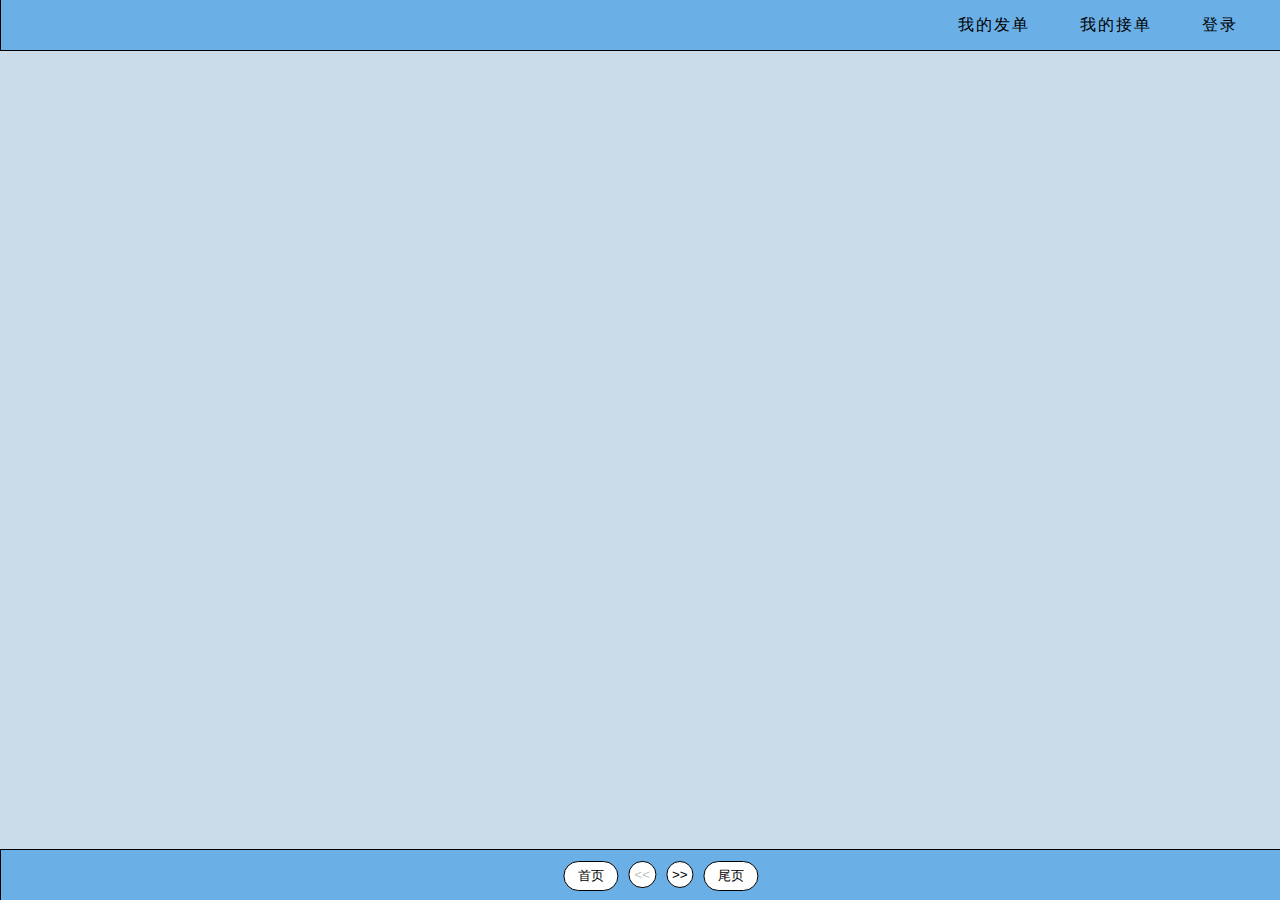
<file: ApiZuul/target/classes/static/index.html>
<!DOCTYPE html>
<html>

<head>
    <meta http-equiv="Content-type" content="text/html" charset="utf-8">
    <title>快递帮——主页</title>
    <link rel="icon" href="../image/icon.ico" type="image/x-icon" />
    <script src="../js/jquery-3.4.1.min.js"></script>
    <script src="../common/url.js"></script>
    <link href="../css/index.css" rel="stylesheet" type="text/css">
</head>

<body>
    <div class="index">
        <div class="index-functionModule">
            <div class="index-functionModule-content">
                <span onclick="enterMyPlacedOrder()">我的发单</span>
                <span onclick="">我的接单</span>
                <span id="nicknameSpan" onclick="showUser()">登录</span>
            </div>
        </div>

        <div class="index-userInfo">
            <p>用户昵称：<span id="index-userInfo-nickname"></span></p>
            <p>账号：<span id="index-userInfo-tel"></span></p>
            <p>性别：<span id="index-userInfo-sex"></span></p>
            <p>发单总数:<span id="index-userInfo-releaseOrderCount"></span></p>
            <button id="index-userInfo-logoutBtn" onclick="logoutFunc()">注销</button>
        </div>

        <div class="index-orderFormModule  clearfix">
            <div class="index-orderFormModule-content">
                <!-- <table id="tb">
                    <tr>
                        <th class="tb-sequence">序号</th>
                        <th class="tb-goodSize">商品规格</th>
                        <th class="tb-sex">性别要求</th>
                        <th class="tb-wage">金额</th>
                        <th class="tb-deadline">配送截止时间</th>
                        <th class="tb-more">详情</th>
                        <th class="tb-getBtn">点击领取</th>
                    </tr>
                    <tr>
                        <td class="tb-sequence">0</td>
                        <td class="tb-goodSize">衣服，小件</td>
                        <td class="tb-sex">不限</td>
                        <td class="tb-wage">2元</td>
                        <td class="tb-deadline">2019/12/4 19：50</td>
                        <td class="tb-unfoldTD" onclick="getMore(10001,this)">展开</td>
                        <td class="tb-getBtn"><button style="border-style:groove" onclick="changeStatus(123,this)">领取</button></td>
                    </tr>
                    <tr class="hidden" id="10001">
                        <td colspan="7">
                            <div><span class="hidden-title">联系方式</span>:<span class="hidden-info">122222212112</span>
                                <span class="hidden-title">取货地点</span>:<span class="hidden-info">西安电子科技大学长安校区综合楼2楼韵达快递</span>
                                <span class="hidden-title">送货地点</span>:<span class="hidden-info">西安电子科技大学长安校区2号公寓楼2楼101室</span>
                                <span class="hidden-title">备注</span>:<span class="hidden-info">取货码200001</span></div>
                        </td>
                    </tr>
                    <tr>
                        <td>1</td>
                        <td>鞋子，大件</td>
                        <td>男</td>
                        <td>2元</td>
                        <td>2019/12/6 19：50</td>
                        <td class="tb-unfoldTD" onclick="getMore(10002,this)">展开</td>
                        <td><button onclick="">领取</button></td>
                    </tr>
                    <tr class="hidden" id="10002">
                        <td colspan="2">联系方式：122222212112</td>
                        <td colspan="2">取货地点：西安电子科技大学长安校区综合楼2楼韵达快递</td>
                        <td colspan="2">送货地点：西安电子科技大学长安校区2号公寓楼2楼101室</td>
                        <td colspan="2">备注：取货吗200001</td>
                    </tr>
                    <tr>
                        <td>2</td>
                        <td>鞋子，大件</td>
                        <td>男</td>
                        <td>2元</td>
                        <td>2019/12/6 19：50</td>
                        <td class="tb-unfoldTD" onclick="getMore(10003,this)">展开</td>
                        <td><button onclick="">领取</button></td>
                    </tr>
                    <tr class="hidden" id="10003">
                        <td colspan="2">联系方式：122222212112</td>
                        <td colspan="2">取货地点：西安电子科技大学长安校区综合楼2楼韵达快递</td>
                        <td colspan="2">送货地点：西安电子科技大学长安校区2号公寓楼2楼101室</td>
                        <td colspan="2">备注：取货吗200001</td>
                    </tr>
                    <tr>
                        <td>3</td>
                        <td>鞋子，大件</td>
                        <td>男</td>
                        <td>2元</td>
                        <td>2019/12/6 19：50</td>
                        <td class="tb-unfoldTD" onclick="getMore(10004,this)">展开</td>
                        <td><button onclick="">领取</button></td>
                    </tr>
                    <tr class="hidden" id="10004">
                        <td colspan="2">联系方式：122222212112</td>
                        <td colspan="2">取货地点：西安电子科技大学长安校区综合楼2楼韵达快递</td>
                        <td colspan="2">送货地点：西安电子科技大学长安校区2号公寓楼2楼101室</td>
                        <td colspan="2">备注：取货吗200001</td>
                    </tr>
                    <tr>
                        <td>4</td>
                        <td>鞋子，大件</td>
                        <td>男</td>
                        <td>2元</td>
                        <td>2019/12/6 19：50</td>
                        <td class="tb-unfoldTD" onclick="getMore(10005,this)">展开</td>
                        <td><button onclick="">领取</button></td>
                    </tr>
                    <tr class="hidden" id="10005">
                        <td colspan="2">联系方式：122222212112</td>
                        <td colspan="2">取货地点：西安电子科技大学长安校区综合楼2楼韵达快递</td>
                        <td colspan="2">送货地点：西安电子科技大学长安校区2号公寓楼2楼101室</td>
                        <td colspan="2">备注：取货吗200001</td>
                    </tr>
                </table> -->
            </div>
        </div>
        <div class="index-paginationModule">
            <div class="index-paginationModule-content">
                <ul>
                    <li><button id="firstPageBtn" onclick="changePage(1)">首页</button></li>
                    <li><button id="prePageBtn" onclick="changePage(currentPage-1)">
                            <<</button> </li> <li><button id="nextPageBtn"
                                    onclick="changePage(currentPage+1)">>></button></li>
                    <li><button id="lastPageBtn" onclick="changePage(countPage)">尾页</button></li>
                </ul>
            </div>
        </div>
    </div>
    <script language="javascript" src="../js/index.js"></script>
    <script language="javascript" src="../common/userInfo.js"></script>
</body>

</html>
</file>
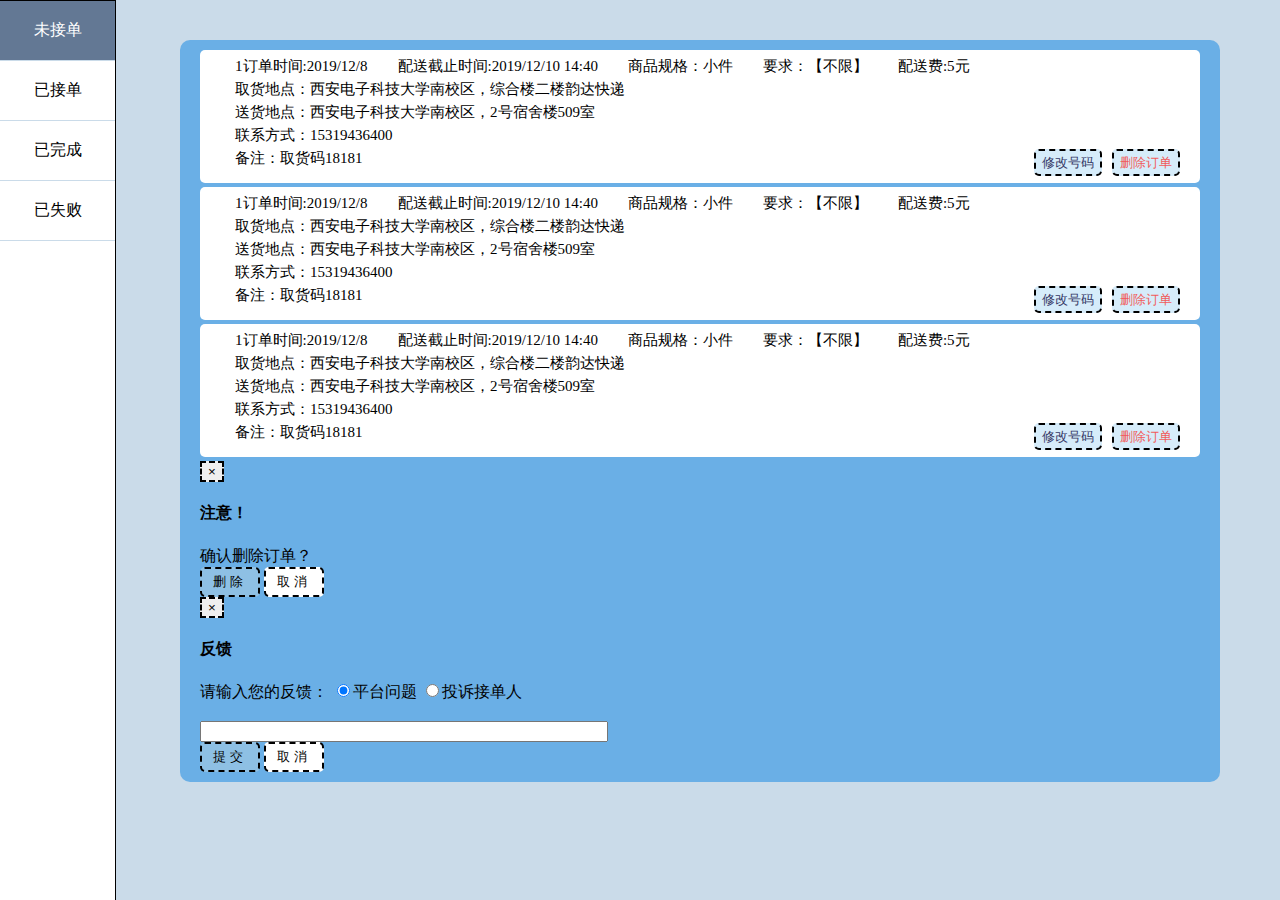
<file: ApiZuul/target/classes/static/myPlacedOrder.html>
<!DOCTYPE html>
<html>

<head>
    <meta http-equiv="Content-type" content="text/html" charset="utf-8">
    <title>快递帮——我的发单</title>
    <script src="../js/jquery-3.4.1.min.js"></script>
    <script src="../common/userInfo.js" type="text/javascript"></script>
    <script src="../common/url.js"></script>
    <!-- 新 Bootstrap 核心 CSS 文件 -->
    <link href="https://cdn.staticfile.org/twitter-bootstrap/3.3.7/css/bootstrap.min.css" rel="stylesheet">

    <!-- jQuery文件。务必在bootstrap.min.js 之前引入 -->
    <script src="https://cdn.staticfile.org/jquery/2.1.1/jquery.min.js"></script>

    <!-- 最新的 Bootstrap 核心 JavaScript 文件 -->
    <script src="https://cdn.staticfile.org/twitter-bootstrap/3.3.7/js/bootstrap.min.js"></script>

    <style>
        html {
            width: 100%;
            height: 100%;
        }

        body {
            background-color: #CADBE9;
            background-size: cover;
            background-clip: border-box;
            height: 100%;
            width: 100%;
            margin: 0;
            padding: 0;
            font-family: "microsoft yahei";
            min-width: 1200px;
        }

        .myPlacedOrder {
            position: absolute;
            top: 0;
        }

        ul {
            list-style-type: none;
        }

        .myPlacedOrder-nav {
            width: 115px;
            height: 100%;
            position: fixed;
            left: 0;
            border-right: 1px solid black;
            border-bottom: 1px solid black;
            background-color: white;
        }

        .myPlacedOrder-nav table {
            width: 100%;
            text-align: center;
            vertical-align: middle;
            border-collapse: collapse;
        }

        .myPlacedOrder-nav td {
            border: 1px solid #CADBE9;
            height: 60px;
            box-sizing: border-box;

        }

        #processing {
            border-top: 1px solid black;
        }

        .myPlacedOrder-nav td:hover {
            cursor: pointer;
        }

        .myPlacedOrder-content {
            position: relative;
            left: 180px;
            top: 40px;
            width: 1000px;
            height: 100%;
            background-color: #6AAFE6;
            border-radius: 10px;
            padding: 10px 20px;
        }

        span {
            margin: 0 15px;
        }

        .flex-item {
            margin: 2px 0;
            font-size: 15px;
        }

        .receivedOrder-content,
        .processingOrder-content,
        .finishedOrder-content,
        .failedOrder-content {
            position: relative;
            background-color: white;
            padding: 5px 20px;
            display: flex;
            flex-direction: column;
            border-radius: 5px;
            margin-bottom: 4px;
        }

        .receivedOrder-btnDiv {
            position: absolute;
            margin: 2px 0;
            font-size: 15px;
            right: 20px;
            top: 2px;
        }

        .receivedOrder-confirmeBtn,
        .receivedOrder-notBtn {
            margin: 4px 0;
            height: 33px;
            border-radius: 10px;
            background-color: #d6ecfa;
            color: #353866;
        }

        .receivedOrder-deleteBtn,
        .processingOrder-deleteBtn,
        .finishedOrder-deleteBtn,
        .failedOrder-deleteBtn {
            float: right;
            background-color: #d6ecfa;
            height: 27px;
            border-radius: 5px;
            color: #f15c5c;
            margin: 0;
        }

        .receivedOrder-commentBtn,
        .processingOrder-modifyBtn,
        .finishedOrder-commentBtn,
        .failedOrder-commentBtn {
            float: right;
            margin-right: 10px;
            height: 27px;
            border-radius: 5px;
            background-color: #d6ecfa;
            color: #353866;
        }

        .failedOrder-feedbackBtn {
            position: absolute;
            right: 23px;
            top: 10px;
            background-color: #d6ecfa;
            border: 1px dashed #f15c5c;
            color: #353866;
            border-radius: 5px;
        }

        .modal-btn-delete,
        .modal-btn-submit {
            height: 30px;
            border-radius: 5px;
            background-color: #8EC0E4;
            width: 60px;
            letter-spacing: 4px;
        }

        .modal-btn-cancel {
            height: 30px;
            border-radius: 5px;
            background-color: white;
            width: 60px;
            letter-spacing: 4px;
        }

        #modal-feedbackInfo {
            width: 400px;
        }

        button {
            border-style: dashed;
        }
    </style>
</head>

<body>

    <div class="myPlacedOrder">

        <div class="myPlacedOrder-nav">
            <table frame="hsides">
                <tr>
                    <td id="processing" class="myPlacedOrder-nav-orderStatus" onclick="changeContent(this)">未接单</td>
                </tr>
                <tr>
                    <td id="received" class="myPlacedOrder-nav-orderStatus" onclick="changeContent(this)">已接单</td>
                </tr>
                <tr>
                    <td id="finished" class="myPlacedOrder-nav-orderStatus" onclick="changeContent(this)">已完成</td>
                </tr>
                <tr>
                    <td id="failed" class="myPlacedOrder-nav-orderStatus" onclick="changeContent(this)">已失败</td>
                </tr>
            </table>
        </div>

        <div class="myPlacedOrder-content">
            <!-- 未接单模块 -->
            <div class="myPlacedOrder-content-order processingOrder">
                <div class="processingOrder-content" id="10001">
                    <div class="flex-item"><span>1订单时间:2019/12/8</span><span>配送截止时间:2019/12/10
                            14:40</span><span>商品规格：小件</span><span>要求：【不限】</span><span>配送费:5元</span></div>
                    <div class="flex-item"><span>取货地点：西安电子科技大学南校区，综合楼二楼韵达快递</span></div>
                    <div class="flex-item"><span>送货地点：西安电子科技大学南校区，2号宿舍楼509室</span></div>
                    <div class="flex-item"><span>联系方式：15319436400</span></div>
                    <div class="flex-item"><span>备注：取货码18181</span><button class="processingOrder-deleteBtn"
                            data-toggle="modal" data-target="#myModal" onclick="deleteOrder(10001)">删除订单</button><button
                            class="processingOrder-modifyBtn" onclick="">修改号码</button>
                    </div>
                </div>
                <div class="processingOrder-content" id="20001">
                    <div class="flex-item"><span>1订单时间:2019/12/8</span><span>配送截止时间:2019/12/10
                            14:40</span><span>商品规格：小件</span><span>要求：【不限】</span><span>配送费:5元</span></div>
                    <div class="flex-item"><span>取货地点：西安电子科技大学南校区，综合楼二楼韵达快递</span></div>
                    <div class="flex-item"><span>送货地点：西安电子科技大学南校区，2号宿舍楼509室</span></div>
                    <div class="flex-item"><span>联系方式：15319436400</span></div>
                    <div class="flex-item"><span>备注：取货码18181</span><button class="processingOrder-deleteBtn"
                            data-toggle="modal" data-target="#myModal" onclick="deleteOrder(20001)">删除订单</button><button
                            class="processingOrder-modifyBtn" onclick="">修改号码</button>
                    </div>
                </div>
                <div class="processingOrder-content">
                    <div class="flex-item"><span>1订单时间:2019/12/8</span><span>配送截止时间:2019/12/10
                            14:40</span><span>商品规格：小件</span><span>要求：【不限】</span><span>配送费:5元</span></div>
                    <div class="flex-item"><span>取货地点：西安电子科技大学南校区，综合楼二楼韵达快递</span></div>
                    <div class="flex-item"><span>送货地点：西安电子科技大学南校区，2号宿舍楼509室</span></div>
                    <div class="flex-item"><span>联系方式：15319436400</span></div>
                    <div class="flex-item"><span>备注：取货码18181</span><button class="processingOrder-deleteBtn"
                            data-toggle="modal" data-target="#myModal" onclick="deleteOrder(30001)">删除订单</button><button
                            class="processingOrder-modifyBtn" onclick="">修改号码</button>
                    </div>
                </div>
            </div>

            <!-- 已接单模块 -->
            <div class="myPlacedOrder-content-order receivedOrder">
                <div class="receivedOrder-content">
                    <div class="flex-item"><span>2订单时间:2019/12/8</span><span>配送截止时间:2019/12/10
                            14:40</span><span>商品规格：小件</span><span>要求：【不限】</span><span>配送费:5元</span></div>
                    <div class="flex-item"><span>取货地点：西安电子科技大学南校区，综合楼二楼韵达快递</span></div>
                    <div class="flex-item"><span>送货地点：西安电子科技大学南校区，2号宿舍楼509室</span></div>
                    <div class="flex-item"><span>联系方式：15319436400</span></div>
                    <div class="flex-item"><span>备注：取货码18181</span><button class="receivedOrder-deleteBtn flex-item"
                            data-toggle="modal" data-target="#myModal">删除订单</button><button
                            class="receivedOrder-commentBtn" onclick="">评论</button>
                        <div id="commentTestDIV">
                            <div><input id="commentTest" type="text" placeholder="进行评论" /><input type="button"
                                    value="提交评论" onclick="submitCommentTest()" /></div>
                        </div>

                    </div>
                    <div class="receivedOrder-btnDiv"><button
                            class="receivedOrder-confirmeBtn">确认收货</button><br /><button
                            class="receivedOrder-notBtn">未收到货</button></div>
                </div>
                <div class="receivedOrder-content">
                    <div class="flex-item"><span>2订单时间:2019/12/8</span><span>配送截止时间:2019/12/10
                            14:40</span><span>商品规格：小件</span><span>要求：【不限】</span><span>配送费:5元</span></div>
                    <div class="flex-item"><span>取货地点：西安电子科技大学南校区，综合楼二楼韵达快递</span></div>
                    <div class="flex-item"><span>送货地点：西安电子科技大学南校区，2号宿舍楼509室</span></div>
                    <div class="flex-item"><span>联系方式：15319436400</span></div>
                    <div class="flex-item"><span>备注：取货码18181</span><button class="receivedOrder-deleteBtn flex-item"
                            data-toggle="modal" data-target="#myModal">删除订单</button><button
                            class="receivedOrder-commentBtn" onclick="">评论</button>
                    </div>
                    <div class="receivedOrder-btnDiv"><button
                            class="receivedOrder-confirmeBtn">确认收货</button><br /><button
                            class="receivedOrder-notBtn">未收到货</button></div>
                </div>
                <div class="receivedOrder-content">
                    <div class="flex-item"><span>2订单时间:2019/12/8</span><span>配送截止时间:2019/12/10
                            14:40</span><span>商品规格：小件</span><span>要求：【不限】</span><span>配送费:5元</span></div>
                    <div class="flex-item"><span>取货地点：西安电子科技大学南校区，综合楼二楼韵达快递</span></div>
                    <div class="flex-item"><span>送货地点：西安电子科技大学南校区，2号宿舍楼509室</span></div>
                    <div class="flex-item"><span>联系方式：15319436400</span></div>
                    <div class="flex-item"><span>备注：取货码18181</span><button class="receivedOrder-deleteBtn flex-item"
                            data-toggle="modal" data-target="#myModal">删除订单</button><button
                            class="receivedOrder-commentBtn" onclick="">评论</button>
                    </div>
                    <div class="receivedOrder-btnDiv"><button
                            class="receivedOrder-confirmeBtn">确认收货</button><br /><button
                            class="receivedOrder-notBtn">未收到货</button></div>
                </div>
            </div>

            <!-- 已完成订单模块 -->
            <div class="myPlacedOrder-content-order finishedOrder">
                <div class="finishedOrder-content">
                    <div class="flex-item"><span>3订单时间:2019/12/8</span><span>配送截止时间:2019/12/10
                            14:40</span><span>商品规格：小件</span><span>要求：【不限】</span><span>配送费:5元</span></div>
                    <div class="flex-item"><span>取货地点：西安电子科技大学南校区，综合楼二楼韵达快递</span></div>
                    <div class="flex-item"><span>送货地点：西安电子科技大学南校区，2号宿舍楼509室</span></div>
                    <div class="flex-item"><span>联系方式：15319436400</span></div>
                    <div class="flex-item"><span>备注：取货码18181</span><button class="finishedOrder-deleteBtn"
                            data-toggle="modal" data-target="#myModal">删除订单</button><button
                            class="finishedOrder-commentBtn" onclick="">评论</button>
                        <button class="failedOrder-feedbackBtn" onclick="" data-toggle="modal"
                            data-target="#feedbackModal">反馈</button>
                    </div>
                </div>
                <div class="finishedOrder-content">
                    <div class="flex-item"><span>3订单时间:2019/12/8</span><span>配送截止时间:2019/12/10
                            14:40</span><span>商品规格：小件</span><span>要求：【不限】</span><span>配送费:5元</span></div>
                    <div class="flex-item"><span>取货地点：西安电子科技大学南校区，综合楼二楼韵达快递</span></div>
                    <div class="flex-item"><span>送货地点：西安电子科技大学南校区，2号宿舍楼509室</span></div>
                    <div class="flex-item"><span>联系方式：15319436400</span></div>
                    <div class="flex-item"><span>备注：取货码18181</span><button class="finishedOrder-deleteBtn"
                            data-toggle="modal" data-target="#myModal">删除订单</button><button
                            class="finishedOrder-commentBtn" onclick="">评论</button>
                        <button class="failedOrder-feedbackBtn" onclick="" data-toggle="modal"
                            data-target="#feedbackModal">反馈</button>
                    </div>
                </div>
                <div class="finishedOrder-content">
                    <div class="flex-item"><span>3订单时间:2019/12/8</span><span>配送截止时间:2019/12/10
                            14:40</span><span>商品规格：小件</span><span>要求：【不限】</span><span>配送费:5元</span></div>
                    <div class="flex-item"><span>取货地点：西安电子科技大学南校区，综合楼二楼韵达快递</span></div>
                    <div class="flex-item"><span>送货地点：西安电子科技大学南校区，2号宿舍楼509室</span></div>
                    <div class="flex-item"><span>联系方式：15319436400</span></div>
                    <div class="flex-item"><span>备注：取货码18181</span><button class="finishedOrder-deleteBtn"
                            data-toggle="modal" data-target="#myModal">删除订单</button>
                        <button class="finishedOrder-commentBtn" onclick="">评论</button>
                        <button class="failedOrder-feedbackBtn" onclick="" data-toggle="modal"
                            data-target="#feedbackModal">反馈</button>
                    </div>
                </div>
            </div>

            <!-- 已失败订单模块 -->
            <div class="myPlacedOrder-content-order failedOrder">
                <div class="failedOrder-content">
                    <div class="flex-item"><span>4订单时间:2019/12/8</span><span>配送截止时间:2019/12/10
                            14:40</span><span>商品规格：小件</span><span>要求：【不限】</span><span>配送费:5元</span></div>
                    <div class="flex-item"><span>取货地点：西安电子科技大学南校区，综合楼二楼韵达快递</span></div>
                    <div class="flex-item"><span>送货地点：西安电子科技大学南校区，2号宿舍楼509室</span></div>
                    <div class="flex-item"><span>联系方式：15319436400</span></div>
                    <div class="flex-item"><span>备注：取货码18181</span><button class="failedOrder-deleteBtn">删除订单</button>
                        <button class="failedOrder-feedbackBtn" onclick="" data-toggle="modal"
                            data-target="#feedbackModal">反馈</button><button class="failedOrder-commentBtn"
                            onclick="">评论</button>
                    </div>
                </div>
                <div class="failedOrder-content">
                    <div class="flex-item"><span>4订单时间:2019/12/8</span><span>配送截止时间:2019/12/10
                            14:40</span><span>商品规格：小件</span><span>要求：【不限】</span><span>配送费:5元</span></div>
                    <div class="flex-item"><span>取货地点：西安电子科技大学南校区，综合楼二楼韵达快递</span></div>
                    <div class="flex-item"><span>送货地点：西安电子科技大学南校区，2号宿舍楼509室</span></div>
                    <div class="flex-item"><span>联系方式：15319436400</span></div>
                    <div class="flex-item"><span>备注：取货码18181</span><button class="failedOrder-deleteBtn">删除订单</button>
                        <button class="failedOrder-feedbackBtn" onclick="" data-toggle="modal"
                            data-target="#feedbackModal">反馈</button><button class="failedOrder-commentBtn"
                            onclick="">评论</button>
                    </div>
                </div>
                <div class="failedOrder-content">
                    <div class="flex-item"><span>4订单时间:2019/12/8</span><span>配送截止时间:2019/12/10
                            14:40</span><span>商品规格：小件</span><span>要求：【不限】</span><span>配送费:5元</span></div>
                    <div class="flex-item"><span>取货地点：西安电子科技大学南校区，综合楼二楼韵达快递</span></div>
                    <div class="flex-item"><span>送货地点：西安电子科技大学南校区，2号宿舍楼509室</span></div>
                    <div class="flex-item"><span>联系方式：15319436400</span></div>
                    <div class="flex-item"><span>备注：取货码18181</span><button class="failedOrder-deleteBtn"
                            data-toggle="modal" data-target="#myModal">删除订单</button>
                        <button class="failedOrder-feedbackBtn" onclick="" data-toggle="modal"
                            data-target="#feedbackModal">反馈</button><button class="failedOrder-commentBtn"
                            onclick="">评论</button>
                    </div>
                </div>
            </div>

            <!-- 确认删除模态框 -->
            <div class="modal fade" id="myModal" tabindex="-1" role="dialog" aria-labelledby="myModalLabel"
                aria-hidden="true">
                <div class="modal-dialog">
                    <div class="modal-content">
                        <div class="modal-header">
                            <button type="button" class="close" data-dismiss="modal" aria-hidden="true">&times;</button>
                            <h4 class="modal-title" id="myModalLabel">注意！</h4>
                        </div>
                        <div class="modal-body">确认删除订单？</div>
                        <div class="modal-footer">
                            <input type="hidden" id="orderInfoID" />
                            <button type="button" data-dismiss="modal" class="modal-btn-delete"
                                onclick="confirmDeleteOrder(true)">删除</button>
                            <button type="button" class="modal-btn-cancel" data-dismiss="modal">取消</button>
                        </div>
                    </div>
                </div>
            </div>

            <!-- 投诉模态框 -->
            <div class="modal fade" id="feedbackModal" tabindex="-1" role="dialog" aria-labelledby="feedbackModalLabel"
                aria-hidden="true">
                <div class="modal-dialog">
                    <div class="modal-content">
                        <div class="modal-header">
                            <button type="button" class="close" data-dismiss="modal" aria-hidden="true">&times;</button>
                            <h4 class="modal-title" id="feedbackModalLabel">反馈</h4>
                        </div>
                        <div class="modal-body">请输入您的反馈：
                            <input name="modal-feedbackType" type="radio" value="0" checked>平台问题
                            <input name="modal-feedbackType" type="radio" value="1">投诉接单人
                            <br />
                            <br />
                            <input id="modal-feedbackInfo" type="text" /></div>
                        <div class="modal-footer">
                            <button type="button" data-dismiss="modal" class="modal-btn-submit"
                                onclick="submitFeedback()">提交</button>
                            <button type="button" data-dismiss="modal" class="modal-btn-cancel">取消</button>
                        </div>
                    </div>
                </div>
            </div>

        </div>

        <script language="javascript" type="text/javascript">
            $(document).ready(function () {
                var processing = document.getElementById("processing");
                changeContent(processing, processing.id);
            })

            //改变选中模块的css样式
            function selectedStyle(obj) {
                $(".myPlacedOrder-nav-orderStatus").css({ "background-color": "white", "color": "black" });
                obj.style.setProperty("background-color", "rgb(99, 120, 148)", "important");
                obj.style.setProperty("color", "white", "important");
            }

            //使选中的模块显示，其他模块隐藏
            function selectedModule(module) {
                $(".myPlacedOrder-content-order").css({ "display": "none" });
                document.getElementsByClassName(module)[0].style.setProperty("display", "block", "important");
                console.log(module);

            }

            //切换订单模块
            function changeContent(obj) {
                selectedStyle(obj);
                let module = obj.id + "Order";
                selectedModule(module);
            }

            //删除订单
            function deleteOrder(OID) {
                $("#orderInfoID").val(OID);
            }

            function confirmDeleteOrder() {
                let orderInfoID = $("#orderInfoID").val();
                console.log(orderInfoID);
                document.getElementById(orderInfoID).remove();
                // var a=$("#orderInfoID").remove();
                // console.log(a);
            }


            //清空反馈框
            $("#feedbackModal").on("hidden.bs.modal", () => { $("#modal-feedbackInfo").val(""); });
            //提交反馈
            function submitFeedback() {
                const feedbackTypeID = $("input[name='modal-feedbackType']:checked").val();
                const feedbackUserID = user.userID;
                const telephone = user.telephone;
                const content = $("#modal-feedbackInfo").val();
                const feedbackOrderID = "10001";
                const data = {
                    "feedbackTypeID": "feedbackTypeID",
                    "feedbackUserID": "feedbackUserID",
                    "telephone": "telephone",
                    "content": "content",
                    "feedbackOrderID": "feedbackOrderID"
                };
                if (feedbackTypeID == 1) {
                    const respondentID = "123456789";
                    data["respondentID"] = "respondentID";
                    // console.log("respondentID:"+respondentID);

                }
                // console.log("feedbackTypeID:"+feedbackTypeID);
                // console.log("feedbackUserID:"+feedbackUserID);
                // console.log("telephone:"+telephone);
                // console.log("content:"+content);
                // console.log("feedbackOrderID:"+feedbackOrderID);


                $.ajax({
                    url: "/feedback/addFeedback",
                    type: "POST",
                    async: true,
                    contentType: "application/json",
                    data: JSON.stringify(data),
                    dataType: "json",
                    success: function (result) {
                        if (result.isSuccess) {
                            alert("反馈成功");
                        } else {
                            alert("反馈失败，请刷新重试");
                        }
                    }
                })
            }

            function submitCommentTest() {
                let bodyContent = "<div></div>";
                const userID = user.userID;
                const content = $("#commentTest").val();
                bodyContent += content;
                $("#commentTestDIV").append(bodyContent);

                const data = { "userID": userID, "content": content };
                $.ajax({
                    url: "/onlineChat/insertComment",
                    type: "POST",
                    async: false,
                    contentType: "application/json",
                    data: JSON.stringify(data),
                    dataType: "json",
                    success: function (result) {
                        if (result.isSuccess) {
                            if (result.success) {
                                alert("评论成功");
                            } else {
                                alert("评论失败");
                            }
                        } else {
                            alert("请求失败");
                        }
                    }
                });
                $.ajax({
                    url: "/onlineChat/commentDetails",
                    type: "POST",
                    async: false,
                    contentType: "application/json",
                    data: JSON.stringify(data1),
                    dataType: "json",
                    success: function (result) {
                        if (result.isSuccess) {
                            if (result.success) {
                                alert("评论获取成功");
                                bodyContent += result.data.createContent;
                                $("#commentTestDIV").append(bodyContent);
                            }else{
                                alert("评论获取失败");
                            }
                        } else {
                            alert("请求失败");
                        }
                    }
                })

            }
        </script>
</body>


</html>
</file>
<file: ApiZuul/target/classes/css/index.css>
html {
    width: 100%;
    height: 100%;
}

body {
    background-color: #CADBE9;
    background-attachment: fixed;
    background-clip: border-box;
    height: 100%;
    width: 100%;
    margin: 0;
    padding: 0;
    font-family: "microsoft yahei";
}

.index {
    width: 100%;
    height: 100%;
    position: relative;
    min-width: 1200px;
}

.index .index-functionModule {
    border-left: 1px solid black;
    border-right: 1px solid black;
    border-bottom: 1px solid black;
    height: 50px;
    width: 100%;
    position: relative;
    background-color:#6AAFE6;
}


.index .index-functionModule-content {
    position: relative;
    float: right;
    right: 20px;
    top: 50%;
    transform: translate(0, -50%);
    color:black;
}

.index .index-functionModule .index-functionModule-content span {
    margin: 23px;
    letter-spacing: 2px;
    cursor: pointer;
}

.index .index-functionModule .index-functionModule-content span:hover{
    color: white;
}

#nicknameSpan {
    cursor: pointer;
}

.index .index-orderFormModule {
    height: 670px;
    margin-top: 20px;
    width: 100%;
    margin-bottom:46px;
}

.clearfix::after,
.clearfix::before {
    content: " ";
    visibility: hidden;
    display: block;
    height: 0;
    clear: both;
}

.index .index-orderFormModule .index-orderFormModule-content {
    width: 100%;
}
.index-orderFormModule-content .hidden {
    display: none;
    text-align: left;
    font-size: 15px;
}

.index-orderFormModule-content .tb-unfoldTD {
    cursor: pointer;
    color:black;
    text-decoration: underline;
}

.hidden .hidden-title{
    text-decoration: underline;
}

.hidden .hidden-info{
    margin-right: 20px;
}

#tb,
#tb tr th,
#tb tr td {
    border: 1px solid rgb(229, 229, 229);
}

#tb tr th {
    height: 45px;
}

#tb tr td {
    height: 28px;
}

#tb {
    position: relative;
    left: 50%;
    transform: translate(-50%, 0);
    background-color: rgb(255, 255, 255);
    width: 1080px;
    text-align: center;
    border-collapse: collapse;
    border: 2px solid rgb(229, 229, 229);
}

#tb tr td button{
    border-style:groove;
    background-color: #F68657;
    color: white;
}

#tb .tb-sequence{
    width: 70px;
}
#tb .tb-goodSize{
    width: 167px;
}
#tb .tb-sex{
    width: 130px;
}
#tb .tb-wage{
    width: 100px;
}
#tb .tb-deadline{
    width: 285px;
}
#tb .tb-status{
    width: 102px;
}
#tb .tb-more,
#tb .tb-unfoldTD{
    width: 80px;
}
#tb .tb-getBtn{
    width: 136px;
}



.index .index-paginationModule {
    border-left: 1px solid black;
    border-right: 1px solid black;
    border-top: 1px solid black;
    position: fixed;
    bottom: 0;
    width: 100%;
}

.index .index-paginationModule .index-paginationModule-content {
    height: 50px;
    background:#6AAFE6;
}

ul {
    list-style-type: none;
    position: absolute;
    height: 20px;
    left: 50%;
    top: -5px;
    transform: translate(-50%, 0);

}

li {
    float: left;
    margin: 0 5px;
}

#firstPageBtn,
#prePageBtn,
#nextPageBtn,
#lastPageBtn {
    padding: 5px;
    border-radius: 20px;
    cursor: pointer;
    border: 1px solid black;
    background-color: white;
}

#firstPageBtn:hover,
#prePageBtn:hover,
#nextPageBtn:hover,
#lastPageBtn:hover {
    background-color: #9eb0c6;
}

#firstPageBtn,
#lastPageBtn {
    width: 55px;
}

.index-userInfo {
    position: absolute;
    right: 0;
    width: 300px;
    height: 400px;
    border-bottom: 1px solid #f0f0f0;
    border-right: 1px solid #f0f0f0;
    border-left: 1px solid #f0f0f0;
    box-shadow: 2px 2px 3px #9eb0c6;
    z-index: 999;
    background-color: #fffff5;
    display: none;
}

.index-userInfo p{
    margin-left: 10px;
}

#index-userInfo-logoutBtn{
    position: absolute;
    bottom: 10px;
    left: 50%;
    background-color: #fffff5;
    border: none;
    text-decoration: underline;
    letter-spacing: 2px;
    font-size: 16px;
    cursor: pointer;
}
</file>
